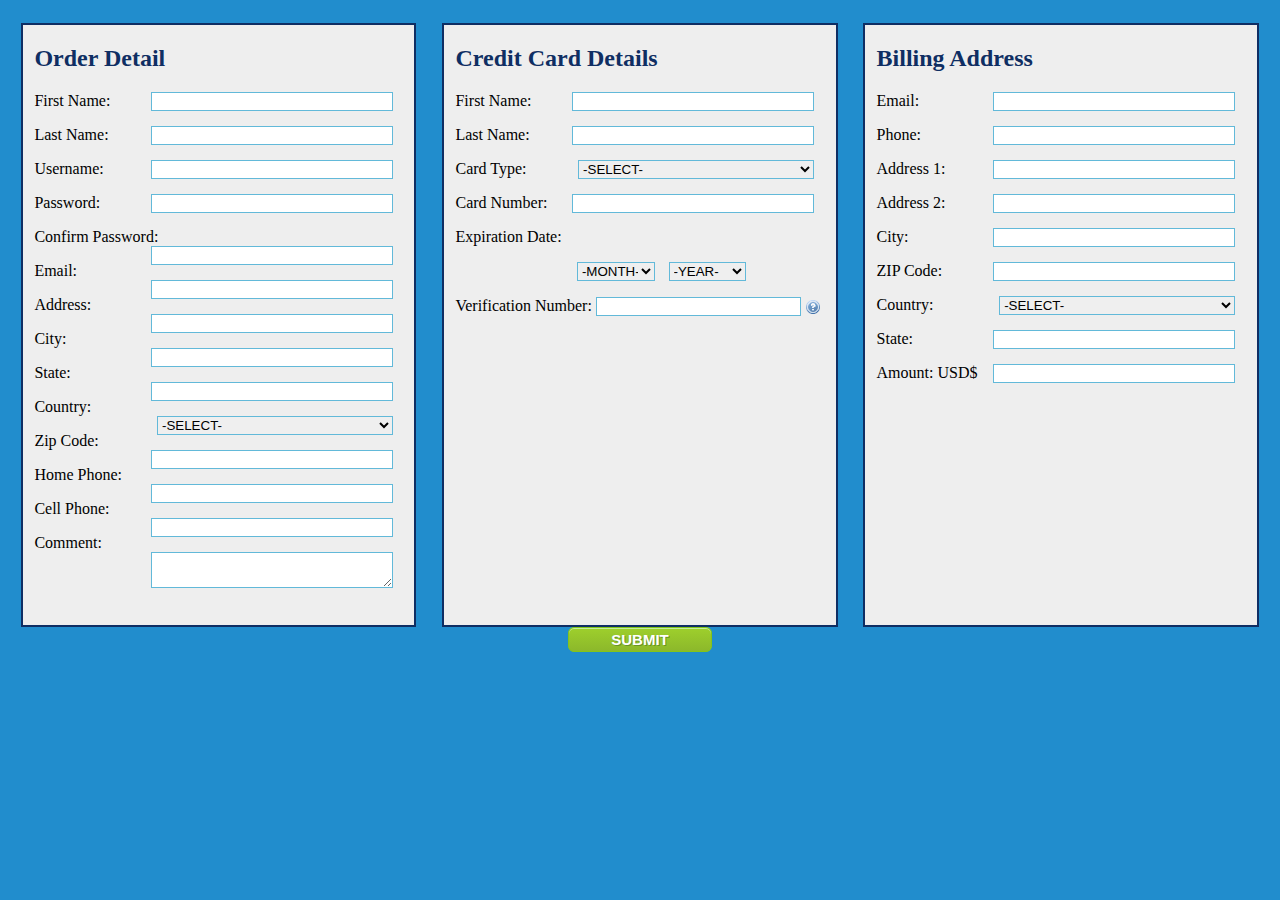
<file: index.html>
<!DOCTYPE html>
<html lang="es">
	<head>
		<title>Validation Form by smenchu</title>
		<meta name="viewport" content="width=device-width, initial-scale=1, maximum-scale=1"/>
		<link rel="stylesheet" type="text/css" media="all" href="style.css"/>
		<script type="text/javascript" src="sm-validation-form.js"></script>
	</head>
	<body>


	   <form id="mainForm" name="mainForm" action="successful_validation.html" method="post">
	   
	 
	      
		<section>
		  <h2>Order Detail</h2>
		  
		  <p>
			  <label>First Name:</label>
			  <input type="text" id="first_name" name="first_name" class="input-general">
		  </p>
		  
		  <p>
			  <label>Last Name:</label>
			  <input type="text" id="last_name" name="last_name" class="input-general">
		  </p>
		  
		  <p>
			  <label>Username:</label>
			  <input type="text" id="username" name="username" class="input-general">
		  </p>
		  
		  <p>
			  <label>Password:</label>
			  <input type="password" id="password" name="password" class="input-general">
		  </p>
		  
		  <p>
			  <label>Confirm Password:</label>
			  <input type="password" id="confirm_password" name="confirm_password" class="input-general">
		  </p>
		  
		  <p>
			  <label>Email:</label>
			  <input type="text" id="email" name="email" class="input-general">
		  </p>
		  
		  <p>
			  <label>Address:</label>
			  <input type="text" id="address" name="address" class="input-general">
		  </p>
		  
		  <p>
			  <label>City:</label>
			  <input type="text" id="city" name="city" class="input-general">
		  </p>
		  
		  <p>
			  <label>State:</label>
			  <input type="text" id="state" name="state" class="input-general">
		  </p>
		  
		  <p>
			  <label>Country:</label>
			  <select id="country" name="country" class="select-general">
					<option value="">-SELECT-</option>
					<option value="US">UNITED STATES</option>
					<option value="AF">AFGHANISTAN</option>
					<option value="AX">ÅLAND ISLANDS</option>
					<option value="AL">ALBANIA</option>
					<option value="DZ">ALGERIA</option>
					<option value="AS">AMERICAN SAMOA</option>
					<option value="AD">ANDORRA</option>
					<option value="AO">ANGOLA</option>
					<option value="AI">ANGUILLA</option>
					<option value="AQ">ANTARCTICA</option>
					<option value="AG">ANTIGUA AND BARBUDA</option>
					<option value="AR">ARGENTINA</option>
					<option value="AM">ARMENIA</option>
					<option value="AW">ARUBA</option>
					<option value="AU">AUSTRALIA</option>
					<option value="AT">AUSTRIA</option>
					<option value="AZ">AZERBAIJAN</option>
					<option value="BS">BAHAMAS</option>
					<option value="BH">BAHRAIN</option>
					<option value="BD">BANGLADESH</option>
					<option value="BB">BARBADOS</option>
					<option value="BY">BELARUS</option>
					<option value="BE">BELGIUM</option>
					<option value="BZ">BELIZE</option>
					<option value="BJ">BENIN</option>
					<option value="BM">BERMUDA</option>
					<option value="BT">BHUTAN</option>
					<option value="BO">BOLIVIA</option>
					<option value="BA">BOSNIA AND HERZEGOVINA</option>
					<option value="BW">BOTSWANA</option>
					<option value="BV">BOUVET ISLAND</option>
					<option value="BR">BRAZIL</option>
					<option value="IO">BRITISH INDIAN OCEAN TERRITORY</option>
					<option value="BN">BRUNEI DARUSSALAM</option>
					<option value="BG">BULGARIA</option>
					<option value="BF">BURKINA FASO</option>
					<option value="BI">BURUNDI</option>
					<option value="KH">CAMBODIA</option>
					<option value="CM">CAMEROON</option>
					<option value="CA">CANADA</option>
					<option value="CV">CAPE VERDE</option>
					<option value="KY">CAYMAN ISLANDS</option>
					<option value="CF">CENTRAL AFRICAN REPUBLIC</option>
					<option value="TD">CHAD</option>
					<option value="CL">CHILE</option>
					<option value="CN">CHINA</option>
					<option value="CX">CHRISTMAS ISLAND</option>
					<option value="CC">COCOS (KEELING) ISLANDS</option>
					<option value="CO">COLOMBIA</option>
					<option value="KM">COMOROS</option>
					<option value="CG">CONGO</option>
					<option value="CD">CONGO, THE DEMOCRATIC REPUBLIC OF THE</option>
					<option value="CK">COOK ISLANDS</option>
					<option value="CR">COSTA RICA</option>
					<option value="CI">COTE D'IVOIRE</option>
					<option value="HR">CROATIA</option>
					<option value="CU">CUBA</option>
					<option value="CY">CYPRUS</option>
					<option value="CZ">CZECH REPUBLIC</option>
					<option value="DK">DENMARK</option>
					<option value="DJ">DJIBOUTI</option>
					<option value="DM">DOMINICA</option>
					<option value="DO">DOMINICAN REPUBLIC</option>
					<option value="EC">ECUADOR</option>
					<option value="EG">EGYPT</option>
					<option value="SV">EL SALVADOR</option>
					<option value="GQ">EQUATORIAL GUINEA</option>
					<option value="ER">ERITREA</option>
					<option value="EE">ESTONIA</option>
					<option value="ET">ETHIOPIA</option>
					<option value="FK">FALKLAND ISLANDS (MALVINAS)</option>
					<option value="FO">FAROE ISLANDS</option>
					<option value="FJ">FIJI</option>
					<option value="FI">FINLAND</option>
					<option value="FR">FRANCE</option>
					<option value="GF">FRENCH GUIANA</option>
					<option value="PF">FRENCH POLYNESIA</option>
					<option value="TF">FRENCH SOUTHERN TERRITORIES</option>
					<option value="GA">GABON</option>
					<option value="GM">GAMBIA</option>
					<option value="GE">GEORGIA</option>
					<option value="DE">GERMANY</option>
					<option value="GH">GHANA</option>
					<option value="GI">GIBRALTAR</option>
					<option value="GR">GREECE</option>
					<option value="GL">GREENLAND</option>
					<option value="GD">GRENADA</option>
					<option value="GP">GUADELOUPE</option>
					<option value="GU">GUAM</option>
					<option value="GT">GUATEMALA</option>
					<option value="GG">GUERNSEY</option>
					<option value="GN">GUINEA</option>
					<option value="GW">GUINEA-BISSAU</option>
					<option value="GY">GUYANA</option>
					<option value="HT">HAITI</option>
					<option value="HM">HEARD ISLAND AND MCDONALD ISLANDS</option>
					<option value="VA">HOLY SEE (VATICAN CITY STATE)</option>
					<option value="HN">HONDURAS</option>
					<option value="HK">HONG KONG</option>
					<option value="HU">HUNGARY</option>
					<option value="IS">ICELAND</option>
					<option value="IN">INDIA</option>
					<option value="ID">INDONESIA</option>
					<option value="IR">IRAN, ISLAMIC REPUBLIC OF</option>
					<option value="IQ">IRAQ</option>
					<option value="IE">IRELAND</option>
					<option value="IM">ISLE OF MAN</option>
					<option value="IL">ISRAEL</option>
					<option value="IT">ITALY</option>
					<option value="JM">JAMAICA</option>
					<option value="JP">JAPAN</option>
					<option value="JE">JERSEY</option>
					<option value="JO">JORDAN</option>
					<option value="KZ">KAZAKHSTAN</option>
					<option value="KE">KENYA</option>
					<option value="KI">KIRIBATI</option>
					<option value="KP">KOREA, DEMOCRATIC PEOPLE'S REPUBLIC OF</option>
					<option value="KR">KOREA, REPUBLIC OF</option>
					<option value="KW">KUWAIT</option>
					<option value="KG">KYRGYZSTAN</option>
					<option value="LA">LAO PEOPLE'S DEMOCRATIC REPUBLIC</option>
					<option value="LV">LATVIA</option>
					<option value="LB">LEBANON</option>
					<option value="LS">LESOTHO</option>
					<option value="LR">LIBERIA</option>
					<option value="LY">LIBYAN ARAB JAMAHIRIYA</option>
					<option value="LI">LIECHTENSTEIN</option>
					<option value="LT">LITHUANIA</option>
					<option value="LU">LUXEMBOURG</option>
					<option value="MO">MACAO</option>
					<option value="MK">MACEDONIA, THE FORMER YUGOSLAV REPUBLIC OF</option>
					<option value="MG">MADAGASCAR</option>
					<option value="MW">MALAWI</option>
					<option value="MY">MALAYSIA</option>
					<option value="MV">MALDIVES</option>
					<option value="ML">MALI</option>
					<option value="MT">MALTA</option>
					<option value="MH">MARSHALL ISLANDS</option>
					<option value="MQ">MARTINIQUE</option>
					<option value="MR">MAURITANIA</option>
					<option value="MU">MAURITIUS</option>
					<option value="YT">MAYOTTE</option>
					<option value="MX">MEXICO</option>
					<option value="FM">MICRONESIA, FEDERATED STATES OF</option>
					<option value="MD">MOLDOVA, REPUBLIC OF</option>
					<option value="MC">MONACO</option>
					<option value="MN">MONGOLIA</option>
					<option value="MS">MONTSERRAT</option>
					<option value="MA">MOROCCO</option>
					<option value="MZ">MOZAMBIQUE</option>
					<option value="MM">MYANMAR</option>
					<option value="NA">NAMIBIA</option>
					<option value="NR">NAURU</option>
					<option value="NP">NEPAL</option>
					<option value="NL">NETHERLANDS</option>
					<option value="AN">NETHERLANDS ANTILLES</option>
					<option value="NC">NEW CALEDONIA</option>
					<option value="NZ">NEW ZEALAND</option>
					<option value="NI">NICARAGUA</option>
					<option value="NE">NIGER</option>
					<option value="NG">NIGERIA</option>
					<option value="NU">NIUE</option>
					<option value="NF">NORFOLK ISLAND</option>
					<option value="MP">NORTHERN MARIANA ISLANDS</option>
					<option value="NO">NORWAY</option>
					<option value="OM">OMAN</option>
					<option value="PK">PAKISTAN</option>
					<option value="PW">PALAU</option>
					<option value="PS">PALESTINIAN TERRITORY, OCCUPIED</option>
					<option value="PA">PANAMA</option>
					<option value="PG">PAPUA NEW GUINEA</option>
					<option value="PY">PARAGUAY</option>
					<option value="PE">PERU</option>
					<option value="PH">PHILIPPINES</option>
					<option value="PN">PITCAIRN</option>
					<option value="PL">POLAND</option>
					<option value="PT">PORTUGAL</option>
					<option value="PR">PUERTO RICO</option>
					<option value="QA">QATAR</option>
					<option value="RE">REUNION</option>
					<option value="RO">ROMANIA</option>
					<option value="RU">RUSSIAN FEDERATION</option>
					<option value="RW">RWANDA</option>
					<option value="SH">SAINT HELENA</option>
					<option value="KN">SAINT KITTS AND NEVIS</option>
					<option value="LC">SAINT LUCIA</option>
					<option value="PM">SAINT PIERRE AND MIQUELON</option>
					<option value="VC">SAINT VINCENT AND THE GRENADINES</option>
					<option value="WS">SAMOA</option>
					<option value="SM">SAN MARINO</option>
					<option value="ST">SAO TOME AND PRINCIPE</option>
					<option value="SA">SAUDI ARABIA</option>
					<option value="SN">SENEGAL</option>
					<option value="CS">SERBIA AND MONTENEGRO</option>
					<option value="SC">SEYCHELLES</option>
					<option value="SL">SIERRA LEONE</option>
					<option value="SG">SINGAPORE</option>
					<option value="SK">SLOVAKIA</option>
					<option value="SI">SLOVENIA</option>
					<option value="SB">SOLOMON ISLANDS</option>
					<option value="SO">SOMALIA</option>
					<option value="ZA">SOUTH AFRICA</option>
					<option value="GS">SOUTH GEORGIA AND THE SOUTH SANDWICH ISLANDS</option>
					<option value="ES">SPAIN</option>
					<option value="LK">SRI LANKA</option>
					<option value="SD">SUDAN</option>
					<option value="SR">SURINAME</option>
					<option value="SJ">SVALBARD AND JAN MAYEN</option>
					<option value="SZ">SWAZILAND</option>
					<option value="SE">SWEDEN</option>
					<option value="CH">SWITZERLAND</option>
					<option value="SY">SYRIAN ARAB REPUBLIC</option>
					<option value="TW">TAIWAN, PROVINCE OF CHINA</option>
					<option value="TJ">TAJIKISTAN</option>
					<option value="TZ">TANZANIA, UNITED REPUBLIC OF</option>
					<option value="TH">THAILAND</option>
					<option value="TL">TIMOR-LESTE</option>
					<option value="TG">TOGO</option>
					<option value="TK">TOKELAU</option>
					<option value="TO">TONGA</option>
					<option value="TT">TRINIDAD AND TOBAGO</option>
					<option value="TN">TUNISIA</option>
					<option value="TR">TURKEY</option>
					<option value="TM">TURKMENISTAN</option>
					<option value="TC">TURKS AND CAICOS ISLANDS</option>
					<option value="TV">TUVALU</option>
					<option value="UG">UGANDA</option>
					<option value="UA">UKRAINE</option>
					<option value="AE">UNITED ARAB EMIRATES</option>
					<option value="GB">UNITED KINGDOM</option>
					<option value="UM">UNITED STATES MINOR OUTLYING ISLANDS</option>
					<option value="UY">URUGUAY</option>
					<option value="UZ">UZBEKISTAN</option>
					<option value="VU">VANUATU</option>
					<option value="VE">VENEZUELA</option>
					<option value="VN">VIET NAM</option>
					<option value="VG">VIRGIN ISLANDS, BRITISH</option>
					<option value="VI">VIRGIN ISLANDS, U.S.</option>
					<option value="WF">WALLIS AND FUTUNA</option>
					<option value="EH">WESTERN SAHARA</option>
					<option value="YE">YEMEN</option>
					<option value="ZM">ZAMBIA</option>
					<option value="ZW">ZIMBABWE</option>
			  </select>
          </p>

          <p>		  
			  <label>Zip Code:</label>
			  <input type="text" id="zip_code" name="zip_code" class="input-general">
		  </p>

		  <p>
			  <label>Home Phone:</label>
			  <input type="text" id="phone0" name="phone0" class="input-general">
		  </p>
		  
		  <p>
			  <label>Cell Phone:</label>
			  <input type="text" id="phone1" name="phone1" class="input-general">
		  </p>
		  		  
		  <p>
		      <label>Comment:</label>
			  <textarea id="comment" name="comment" class="textarea-general"></textarea>
		  </p>
	  
	  </section>  
	  
	  <section>	  
	  
		  <h2>Credit Card Details</h2>
		    
		  <p>
			  <label>First Name:</label>
			  <input type="text" id="cc_first_name" name="cc_first_name" class="input-general">
		  </p>
		  
		  <p>
			  <label>Last Name:</label>
			  <input type="text" id="cc_last_name" name="cc_last_name" class="input-general">
		  </p>

		  <p>
			  <label>Card Type:</label>
			  <select id="creditCardType" name="creditCardType" class="select-general">
			    <option value="">-SELECT-</option>
				<option value="Visa">Visa</option>
				<option value="MasterCard">MasterCard</option>
				<option value="Discover">Discover</option>
				<option value="Amex">American Express</option>
			  </select>
		  </p>		  
		  
		  <p>
			  <label>Card Number:</label>
			  <input type="text" id="creditCardNumber" name="creditCardNumber" class="input-general">
		  </p>
		  
		  
		  <p>
			  <label>Expiration Date:</label>
			  
			  
			  
			  <div class="div-exp-date">
				   <select id="expDateMonth" name="extDateMonth" class="select-small">
						<option value="">-MONTH-</option>
						<option value="1">01</option>
						<option value="2">02</option>
						<option value="3">03</option>
						<option value="4">04</option>
						<option value="5">05</option>
						<option value="6">06</option>
						<option value="7">07</option>
						<option value="8">08</option>
						<option value="9">09</option>
						<option value="10">10</option>
						<option value="11">11</option>
						<option value="12">12</option>
			        </select>					
			   
				    <select id="expDateYear" name="expDateYear" class="select-small">
						<option value="">-YEAR-</option>
						<option value="2015">2015</option>
						<option value="2016">2016</option>
						<option value="2017">2017</option>
						<option value="2018">2018</option>
						<option value="2019">2019</option>
						<option value="2020">2020</option>
						<option value="2021">2021</option>
						<option value="2022">2022</option>
						<option value="2023">2023</option>
						<option value="2024">2024</option>
						<option value="2025">2025</option>
						<option value="2021">2026</option>
						<option value="2022">2027</option>
						<option value="2023">2028</option>
						<option value="2024">2029</option>
						<option value="2025">2030</option>
					</select>
					
					</div>
					
		  </p>
		  
		  <p>
			  <label>Verification Number:</label>
			  <input type="text" id="cvv2Number" name="cvv2Number" maxlength="4" class="input-general-verif">
			  <img width="16" height="16" align="absmiddle" onmouseout="document.getElementById('cvv').style.display='none'" onmouseover="document.getElementById('cvv').style.display='block'" alt="Verification Number" src="img/help.png">
		  </p>
		  
		  <p>
		     <span id="cvv" style="display: none;">
				<img width="100%" height="auto" alt="Verification Number" src="img/cvv-cards2.gif">
			 </span>
		  </p>
		  
	  </section>  
	  
	  <section>
	  
		  <h2>Billing Address</h2>
		  
		  <p>
			  <label>Email:</label>
			  <input type="text" id="bln_email" name="bln_email" class="input-general">
		  </p>
		  
		  <p>
			  <label>Phone:</label>
			  <input type="text" id="bln_phone" name="bln_phone" class="input-general">
		  </p>
		  
		  <p>
			  <label>Address 1:</label>
			  <input type="text" id="bln_address_1" name="bln_address_1" class="input-general">
		  </p>
		  
		  <p>
			  <label>Address 2:</label>
			  <input type="text" id="bln_address_2" name="bln_address_2" class="input-general">
			  
		  </p>

		  <p>
			  <label>City:</label>
			  <input type="text" id="bln_city" name="bln_city" class="input-general">
		  </p>		  
		  
		  <p>
			  <label>ZIP Code:</label>
			  <input type="text" id="bln_zipCode" name="bln_zipCode" class="input-general">
		  </p>
		  
		  <p>
			  <label>Country:</label>
			  <select id="bln_country" name="bln_country" class="select-general">
					<option value="">-SELECT-</option>
					<option value="US">UNITED STATES</option>
					<option value="AF">AFGHANISTAN</option>
					<option value="AX">ÅLAND ISLANDS</option>
					<option value="AL">ALBANIA</option>
					<option value="DZ">ALGERIA</option>
					<option value="AS">AMERICAN SAMOA</option>
					<option value="AD">ANDORRA</option>
					<option value="AO">ANGOLA</option>
					<option value="AI">ANGUILLA</option>
					<option value="AQ">ANTARCTICA</option>
					<option value="AG">ANTIGUA AND BARBUDA</option>
					<option value="AR">ARGENTINA</option>
					<option value="AM">ARMENIA</option>
					<option value="AW">ARUBA</option>
					<option value="AU">AUSTRALIA</option>
					<option value="AT">AUSTRIA</option>
					<option value="AZ">AZERBAIJAN</option>
					<option value="BS">BAHAMAS</option>
					<option value="BH">BAHRAIN</option>
					<option value="BD">BANGLADESH</option>
					<option value="BB">BARBADOS</option>
					<option value="BY">BELARUS</option>
					<option value="BE">BELGIUM</option>
					<option value="BZ">BELIZE</option>
					<option value="BJ">BENIN</option>
					<option value="BM">BERMUDA</option>
					<option value="BT">BHUTAN</option>
					<option value="BO">BOLIVIA</option>
					<option value="BA">BOSNIA AND HERZEGOVINA</option>
					<option value="BW">BOTSWANA</option>
					<option value="BV">BOUVET ISLAND</option>
					<option value="BR">BRAZIL</option>
					<option value="IO">BRITISH INDIAN OCEAN TERRITORY</option>
					<option value="BN">BRUNEI DARUSSALAM</option>
					<option value="BG">BULGARIA</option>
					<option value="BF">BURKINA FASO</option>
					<option value="BI">BURUNDI</option>
					<option value="KH">CAMBODIA</option>
					<option value="CM">CAMEROON</option>
					<option value="CA">CANADA</option>
					<option value="CV">CAPE VERDE</option>
					<option value="KY">CAYMAN ISLANDS</option>
					<option value="CF">CENTRAL AFRICAN REPUBLIC</option>
					<option value="TD">CHAD</option>
					<option value="CL">CHILE</option>
					<option value="CN">CHINA</option>
					<option value="CX">CHRISTMAS ISLAND</option>
					<option value="CC">COCOS (KEELING) ISLANDS</option>
					<option value="CO">COLOMBIA</option>
					<option value="KM">COMOROS</option>
					<option value="CG">CONGO</option>
					<option value="CD">CONGO, THE DEMOCRATIC REPUBLIC OF THE</option>
					<option value="CK">COOK ISLANDS</option>
					<option value="CR">COSTA RICA</option>
					<option value="CI">COTE D'IVOIRE</option>
					<option value="HR">CROATIA</option>
					<option value="CU">CUBA</option>
					<option value="CY">CYPRUS</option>
					<option value="CZ">CZECH REPUBLIC</option>
					<option value="DK">DENMARK</option>
					<option value="DJ">DJIBOUTI</option>
					<option value="DM">DOMINICA</option>
					<option value="DO">DOMINICAN REPUBLIC</option>
					<option value="EC">ECUADOR</option>
					<option value="EG">EGYPT</option>
					<option value="SV">EL SALVADOR</option>
					<option value="GQ">EQUATORIAL GUINEA</option>
					<option value="ER">ERITREA</option>
					<option value="EE">ESTONIA</option>
					<option value="ET">ETHIOPIA</option>
					<option value="FK">FALKLAND ISLANDS (MALVINAS)</option>
					<option value="FO">FAROE ISLANDS</option>
					<option value="FJ">FIJI</option>
					<option value="FI">FINLAND</option>
					<option value="FR">FRANCE</option>
					<option value="GF">FRENCH GUIANA</option>
					<option value="PF">FRENCH POLYNESIA</option>
					<option value="TF">FRENCH SOUTHERN TERRITORIES</option>
					<option value="GA">GABON</option>
					<option value="GM">GAMBIA</option>
					<option value="GE">GEORGIA</option>
					<option value="DE">GERMANY</option>
					<option value="GH">GHANA</option>
					<option value="GI">GIBRALTAR</option>
					<option value="GR">GREECE</option>
					<option value="GL">GREENLAND</option>
					<option value="GD">GRENADA</option>
					<option value="GP">GUADELOUPE</option>
					<option value="GU">GUAM</option>
					<option value="GT">GUATEMALA</option>
					<option value="GG">GUERNSEY</option>
					<option value="GN">GUINEA</option>
					<option value="GW">GUINEA-BISSAU</option>
					<option value="GY">GUYANA</option>
					<option value="HT">HAITI</option>
					<option value="HM">HEARD ISLAND AND MCDONALD ISLANDS</option>
					<option value="VA">HOLY SEE (VATICAN CITY STATE)</option>
					<option value="HN">HONDURAS</option>
					<option value="HK">HONG KONG</option>
					<option value="HU">HUNGARY</option>
					<option value="IS">ICELAND</option>
					<option value="IN">INDIA</option>
					<option value="ID">INDONESIA</option>
					<option value="IR">IRAN, ISLAMIC REPUBLIC OF</option>
					<option value="IQ">IRAQ</option>
					<option value="IE">IRELAND</option>
					<option value="IM">ISLE OF MAN</option>
					<option value="IL">ISRAEL</option>
					<option value="IT">ITALY</option>
					<option value="JM">JAMAICA</option>
					<option value="JP">JAPAN</option>
					<option value="JE">JERSEY</option>
					<option value="JO">JORDAN</option>
					<option value="KZ">KAZAKHSTAN</option>
					<option value="KE">KENYA</option>
					<option value="KI">KIRIBATI</option>
					<option value="KP">KOREA, DEMOCRATIC PEOPLE'S REPUBLIC OF</option>
					<option value="KR">KOREA, REPUBLIC OF</option>
					<option value="KW">KUWAIT</option>
					<option value="KG">KYRGYZSTAN</option>
					<option value="LA">LAO PEOPLE'S DEMOCRATIC REPUBLIC</option>
					<option value="LV">LATVIA</option>
					<option value="LB">LEBANON</option>
					<option value="LS">LESOTHO</option>
					<option value="LR">LIBERIA</option>
					<option value="LY">LIBYAN ARAB JAMAHIRIYA</option>
					<option value="LI">LIECHTENSTEIN</option>
					<option value="LT">LITHUANIA</option>
					<option value="LU">LUXEMBOURG</option>
					<option value="MO">MACAO</option>
					<option value="MK">MACEDONIA, THE FORMER YUGOSLAV REPUBLIC OF</option>
					<option value="MG">MADAGASCAR</option>
					<option value="MW">MALAWI</option>
					<option value="MY">MALAYSIA</option>
					<option value="MV">MALDIVES</option>
					<option value="ML">MALI</option>
					<option value="MT">MALTA</option>
					<option value="MH">MARSHALL ISLANDS</option>
					<option value="MQ">MARTINIQUE</option>
					<option value="MR">MAURITANIA</option>
					<option value="MU">MAURITIUS</option>
					<option value="YT">MAYOTTE</option>
					<option value="MX">MEXICO</option>
					<option value="FM">MICRONESIA, FEDERATED STATES OF</option>
					<option value="MD">MOLDOVA, REPUBLIC OF</option>
					<option value="MC">MONACO</option>
					<option value="MN">MONGOLIA</option>
					<option value="MS">MONTSERRAT</option>
					<option value="MA">MOROCCO</option>
					<option value="MZ">MOZAMBIQUE</option>
					<option value="MM">MYANMAR</option>
					<option value="NA">NAMIBIA</option>
					<option value="NR">NAURU</option>
					<option value="NP">NEPAL</option>
					<option value="NL">NETHERLANDS</option>
					<option value="AN">NETHERLANDS ANTILLES</option>
					<option value="NC">NEW CALEDONIA</option>
					<option value="NZ">NEW ZEALAND</option>
					<option value="NI">NICARAGUA</option>
					<option value="NE">NIGER</option>
					<option value="NG">NIGERIA</option>
					<option value="NU">NIUE</option>
					<option value="NF">NORFOLK ISLAND</option>
					<option value="MP">NORTHERN MARIANA ISLANDS</option>
					<option value="NO">NORWAY</option>
					<option value="OM">OMAN</option>
					<option value="PK">PAKISTAN</option>
					<option value="PW">PALAU</option>
					<option value="PS">PALESTINIAN TERRITORY, OCCUPIED</option>
					<option value="PA">PANAMA</option>
					<option value="PG">PAPUA NEW GUINEA</option>
					<option value="PY">PARAGUAY</option>
					<option value="PE">PERU</option>
					<option value="PH">PHILIPPINES</option>
					<option value="PN">PITCAIRN</option>
					<option value="PL">POLAND</option>
					<option value="PT">PORTUGAL</option>
					<option value="PR">PUERTO RICO</option>
					<option value="QA">QATAR</option>
					<option value="RE">REUNION</option>
					<option value="RO">ROMANIA</option>
					<option value="RU">RUSSIAN FEDERATION</option>
					<option value="RW">RWANDA</option>
					<option value="SH">SAINT HELENA</option>
					<option value="KN">SAINT KITTS AND NEVIS</option>
					<option value="LC">SAINT LUCIA</option>
					<option value="PM">SAINT PIERRE AND MIQUELON</option>
					<option value="VC">SAINT VINCENT AND THE GRENADINES</option>
					<option value="WS">SAMOA</option>
					<option value="SM">SAN MARINO</option>
					<option value="ST">SAO TOME AND PRINCIPE</option>
					<option value="SA">SAUDI ARABIA</option>
					<option value="SN">SENEGAL</option>
					<option value="CS">SERBIA AND MONTENEGRO</option>
					<option value="SC">SEYCHELLES</option>
					<option value="SL">SIERRA LEONE</option>
					<option value="SG">SINGAPORE</option>
					<option value="SK">SLOVAKIA</option>
					<option value="SI">SLOVENIA</option>
					<option value="SB">SOLOMON ISLANDS</option>
					<option value="SO">SOMALIA</option>
					<option value="ZA">SOUTH AFRICA</option>
					<option value="GS">SOUTH GEORGIA AND THE SOUTH SANDWICH ISLANDS</option>
					<option value="ES">SPAIN</option>
					<option value="LK">SRI LANKA</option>
					<option value="SD">SUDAN</option>
					<option value="SR">SURINAME</option>
					<option value="SJ">SVALBARD AND JAN MAYEN</option>
					<option value="SZ">SWAZILAND</option>
					<option value="SE">SWEDEN</option>
					<option value="CH">SWITZERLAND</option>
					<option value="SY">SYRIAN ARAB REPUBLIC</option>
					<option value="TW">TAIWAN, PROVINCE OF CHINA</option>
					<option value="TJ">TAJIKISTAN</option>
					<option value="TZ">TANZANIA, UNITED REPUBLIC OF</option>
					<option value="TH">THAILAND</option>
					<option value="TL">TIMOR-LESTE</option>
					<option value="TG">TOGO</option>
					<option value="TK">TOKELAU</option>
					<option value="TO">TONGA</option>
					<option value="TT">TRINIDAD AND TOBAGO</option>
					<option value="TN">TUNISIA</option>
					<option value="TR">TURKEY</option>
					<option value="TM">TURKMENISTAN</option>
					<option value="TC">TURKS AND CAICOS ISLANDS</option>
					<option value="TV">TUVALU</option>
					<option value="UG">UGANDA</option>
					<option value="UA">UKRAINE</option>
					<option value="AE">UNITED ARAB EMIRATES</option>
					<option value="GB">UNITED KINGDOM</option>
					<option value="UM">UNITED STATES MINOR OUTLYING ISLANDS</option>
					<option value="UY">URUGUAY</option>
					<option value="UZ">UZBEKISTAN</option>
					<option value="VU">VANUATU</option>
					<option value="VE">VENEZUELA</option>
					<option value="VN">VIET NAM</option>
					<option value="VG">VIRGIN ISLANDS, BRITISH</option>
					<option value="VI">VIRGIN ISLANDS, U.S.</option>
					<option value="WF">WALLIS AND FUTUNA</option>
					<option value="EH">WESTERN SAHARA</option>
					<option value="YE">YEMEN</option>
					<option value="ZM">ZAMBIA</option>
					<option value="ZW">ZIMBABWE</option>
			  </select>
          </p>		  
		 
		  <p>
			  <label>State:</label>
			  <input type="text" id="bln_state" name="bln_state" class="input-general">
		  </p>
		  
		  <p>
			  <label>Amount:</label>
			  <input type="text" id="amount" name="amount" class="input-general">
			  USD$
		  </p>
		  
	  </section>  
		  
		  
		  <div align="center">
		  <a href="javascript:validForm(this,'mainForm');" class="btn-submit">SUBMIT</a>
		  
		  </div>
		  
		  
	   </form>


	</body>
</html>
</file>
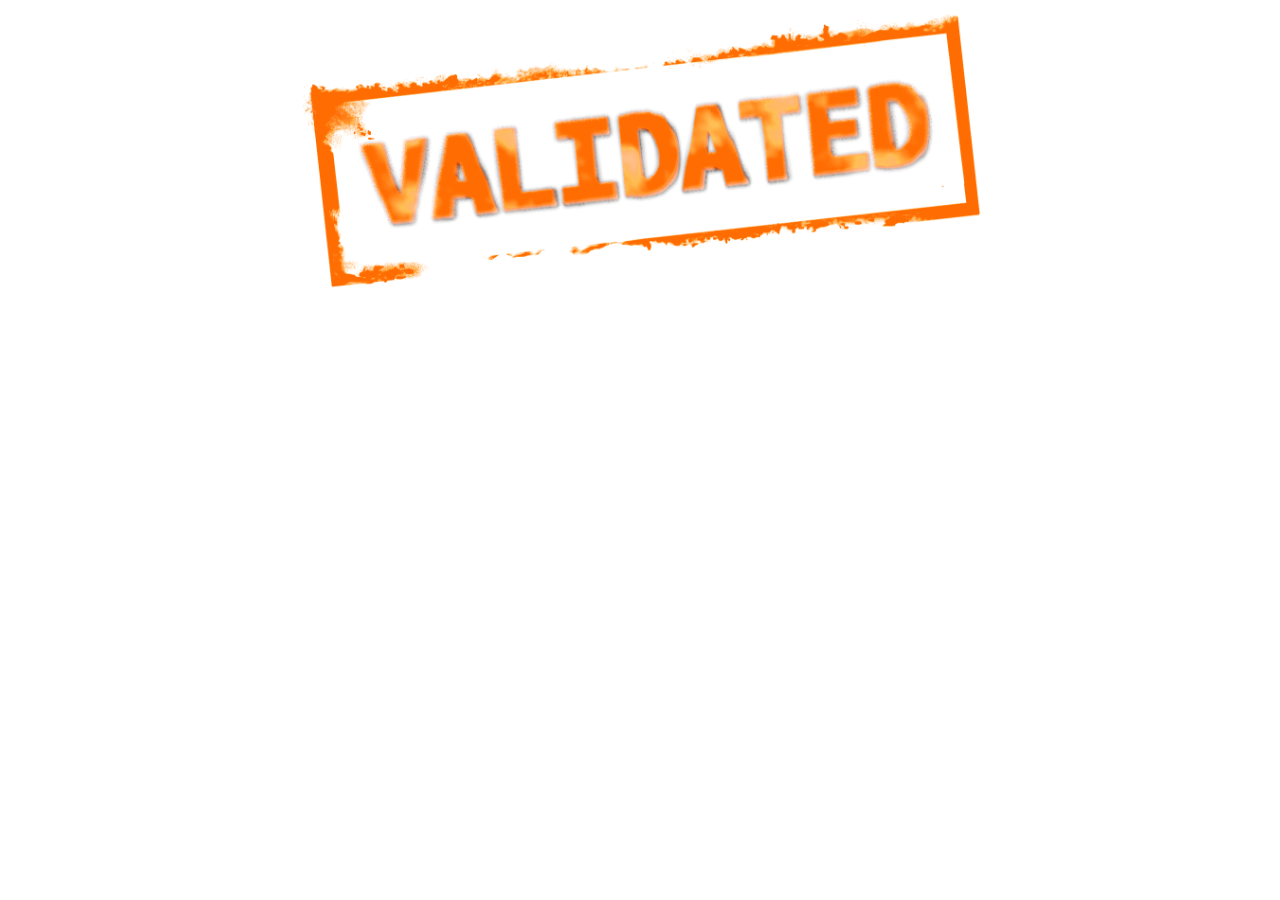
<file: successful_validation.html>
<!DOCTYPE html>
<html lang="es">
	<head>
		<title>Validation Form by smenchu</title>
		<meta name="viewport" content="width=device-width, initial-scale=1, maximum-scale=1"/>
	</head>
	<body>

      <div align="center">
	    
		<img src="img/validated.png" width="60%">
	    
	  </div>
	   

	</body>
</html>
</file>
<file: style.css>
@charset utf-8;
/*--
	Descripción: Hoja de estilo, Validación de Formularios.
	Autor: Salvador Menchú Azurdia 
	Email: smdevsys@gmail.com 
	https://github.com/smdevsys
--*/

body, html{
 background: #218DCD;
}

h2{
color: #0F2E63;
margin-left: 3%;
margin-right: 3%;
}

label{
color: #000;
}

p{
margin-left: 3%;
margin-right: 3%;
}


.input-general, .select-general, textarea{
   width: 64%;
   float: right;
   margin-right: 10px;
   border: 1px solid #62b9d9;
}

.input-general-verif{
 width: 54%;
 border: 1px solid #62b9d9;
 }
 
.div-exp-date-2{
   float: right;
   width: 64%;
   margin-right: 10px;
   border: 1px solid red;
   margin-top: 0;
}

.div-exp-date{
	margin-left: 34%;
}
 
.select-small{
  /*width: 20%;*/
   width: 30%;
   margin-right: 10px;
   border: 1px solid #62b9d9;
}

.btn-submit {
	-moz-box-shadow:inset 0px 1px 0px 0px #c1ed9c;
	-webkit-box-shadow:inset 0px 1px 0px 0px #c1ed9c;
	box-shadow:inset 0px 1px 0px 0px #c1ed9c;
	background:-webkit-gradient( linear, left top, left bottom, color-stop(0.05, #9dce2c), color-stop(1, #8cb82b) );
	background:-moz-linear-gradient( center top, #9dce2c 5%, #8cb82b 100% );
	filter:progid:DXImageTransform.Microsoft.gradient(startColorstr='#9dce2c', endColorstr='#8cb82b');
	background-color:#9dce2c;
	-webkit-border-top-left-radius:6px;
	-moz-border-radius-topleft:6px;
	border-top-left-radius:6px;
	-webkit-border-top-right-radius:6px;
	-moz-border-radius-topright:6px;
	border-top-right-radius:6px;
	-webkit-border-bottom-right-radius:6px;
	-moz-border-radius-bottomright:6px;
	border-bottom-right-radius:6px;
	-webkit-border-bottom-left-radius:6px;
	-moz-border-radius-bottomleft:6px;
	border-bottom-left-radius:6px;
	text-indent:0;
	border:1px solid #83c41a;
	display:inline-block;
	color:#ffffff;
	font-family:Arial;
	font-size:15px;
	font-weight:bold;
	font-style:normal;
	height:23px;
	line-height:23px;
	width:142px;
	text-decoration:none;
	text-align:center;
	text-shadow:1px 1px 0px #689324;
}
.btn-submit:hover {
	background:-webkit-gradient( linear, left top, left bottom, color-stop(0.05, #8cb82b), color-stop(1, #9dce2c) );
	background:-moz-linear-gradient( center top, #8cb82b 5%, #9dce2c 100% );
	filter:progid:DXImageTransform.Microsoft.gradient(startColorstr='#8cb82b', endColorstr='#9dce2c');
	background-color:#8cb82b;
}.btn-submit:active {
	position:relative;
	top:1px;
}


@media (min-width: 480px){

section{
border: 2px solid #0F2E63;
margin-top: 15px;
background: #eee;
width: 95%;
height: 600px;
float: left;
margin-left: 1%;
margin-right: 1%;
/*width: 350px;*/
}

}

@media (min-width: 768px){
section{
border: 2px solid #0F2E63;
margin-top: 15px;
background: #eee;
width: 47%;
height: 650px;
float: left;
margin-left: 1%;
margin-right: 1%;
/*width: 350px;*/
}
}

@media (min-width: 1024px){
section{
border: 2px solid #0F2E63;
margin-top: 15px;
background: #eee;
width: 31%;
height: 600px;
float: left;
margin-left: 1%;
margin-right: 1%;
/*width: 350px;*/
}
}
</file>
